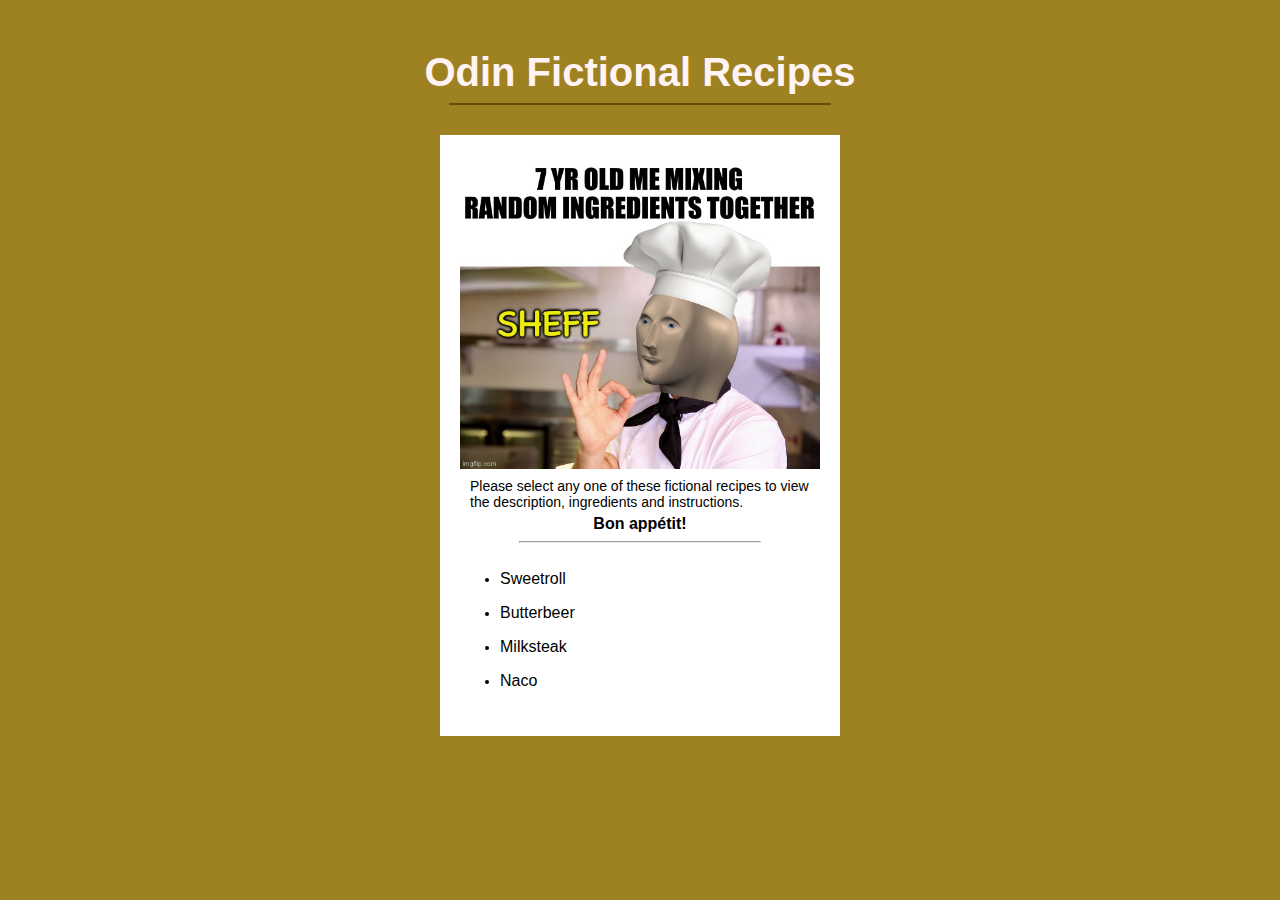
<file: index.html>
<!DOCTYPE html>

<html lang="en">
    <head>
        <meta charset="utf-8">
        <meta name="viewport" content="width=device-width, initial-scale=1.0">
        <title>Odin Fictional Recipes</title>
        <link rel="icon" type="image/x-icon" href="./images/favicon/chef-hat.png">
        <link rel="stylesheet" href="./css/styles.css">
    </head>

    <body>
        <h1 class="title">Odin Fictional Recipes</h1>
        <hr class="line">

        <div class="recipes white-bg">
            <img class="margin-bottom" src="./images/chef.jpg" alt="7 years old mixing random ingredients together">

            <p class="left-align text white-bg">
                Please select any one of these fictional recipes to view the description, ingredients and instructions.
            </p>
            <span><strong class="white-bg">Bon appétit!</strong></span>
            
            <hr class="recipes-line">
            <br>

            <ul class="list white-bg">
                <li class="left-align white-bg"><a class="white-bg" href="./recipes/sweetroll.html">Sweetroll</a></li>
                <li class="left-align white-bg"><a class="white-bg" href="./recipes/butterbeer.html">Butterbeer</a></li>
                <li class="left-align white-bg"><a class="white-bg" href="./recipes/milksteak.html">Milksteak</a></li>
                <li class="left-align white-bg"><a class="white-bg" href="./recipes/naco.html">Naco</a></li>
            </ul>
            
        </div>
    </body>
</html>
</file>
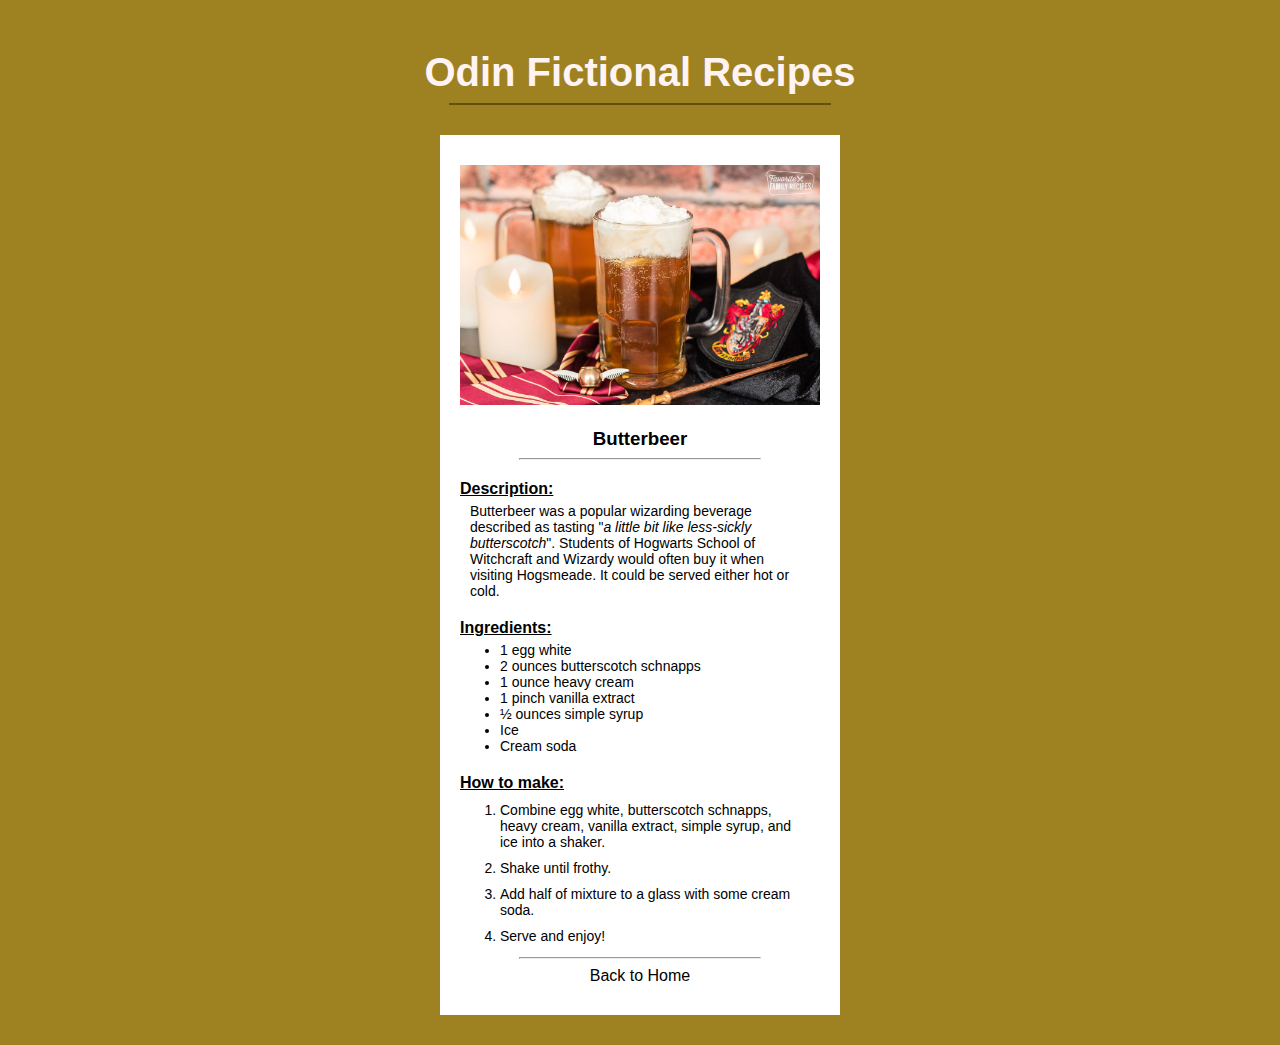
<file: recipes/butterbeer.html>
<!DOCTYPE html>

<html lang="en">
    <head>
        <meta charset="utf-8">
        <meta name="viewport" content="width=device-width, initial-scale=1.0">
        <title>Butterbeer | Odin Fictional Recipes</title>
        <link rel="icon" type="image/x-icon" href="../images/favicon/chef-hat.png">
        <link rel="stylesheet" href="../css/styles.css">
    </head>

    <body>
        <h1 class="title">Odin Fictional Recipes</h1>
        <hr class="line">

        <div class="recipes white-bg">
            <img src="../images/hp_butterbeer.jpg" alt="Harry Potter's drink Butterbeer">
            <h3 class="white-bg">Butterbeer</h3>
            <hr class="recipes-line">

            <div class="white-bg">
                <h4 class="underline left-align white-bg">Description:</h4>
                <p class="left-align text white-bg">
                    Butterbeer was a popular wizarding beverage described as tasting
                    "<em class="white-bg">a little bit like less-sickly butterscotch</em>". Students of 
                    Hogwarts School of Witchcraft and Wizardy would often buy it when 
                    visiting Hogsmeade. It could be served either hot or cold.
                </p>
            </div>
            <div class="white-bg">
                <h4 class="underline left-align white-bg">Ingredients:</h4>
                <ul class="list white-bg">
                    <li class="left-align white-bg">1 egg white</li>
                    <li class="left-align white-bg">2 ounces butterscotch schnapps</li>
                    <li class="left-align white-bg">1 ounce heavy cream</li>
                    <li class="left-align white-bg">1 pinch vanilla extract</li>
                    <li class="left-align white-bg">½ ounces simple syrup</li>
                    <li class="left-align white-bg">Ice</li>
                    <li class="left-align white-bg">Cream soda</li>
                </ul>
            </div>
            <div class="white-bg">
                <h4 class="underline left-align white-bg">How to make:</h4>
                <ol class="list white-bg">
                    <li class="left-align white-bg">
                        Combine egg white, butterscotch schnapps, heavy cream, vanilla extract, simple 
                        syrup, and ice into a shaker.
                    </li>
                    <li class="left-align white-bg">
                        Shake until frothy.
                    </li>
                    <li class="left-align white-bg">
                        Add half of mixture to a glass with some cream soda.
                    </li>
                    <li class="left-align white-bg">
                        Serve and enjoy!
                    </li>
                </ol>
            </div>

            <hr class="recipes-line">
            <a href="../index.html" class="centre-align white-bg">Back to Home</a>
        </div>
    </body>
</html>
</file>
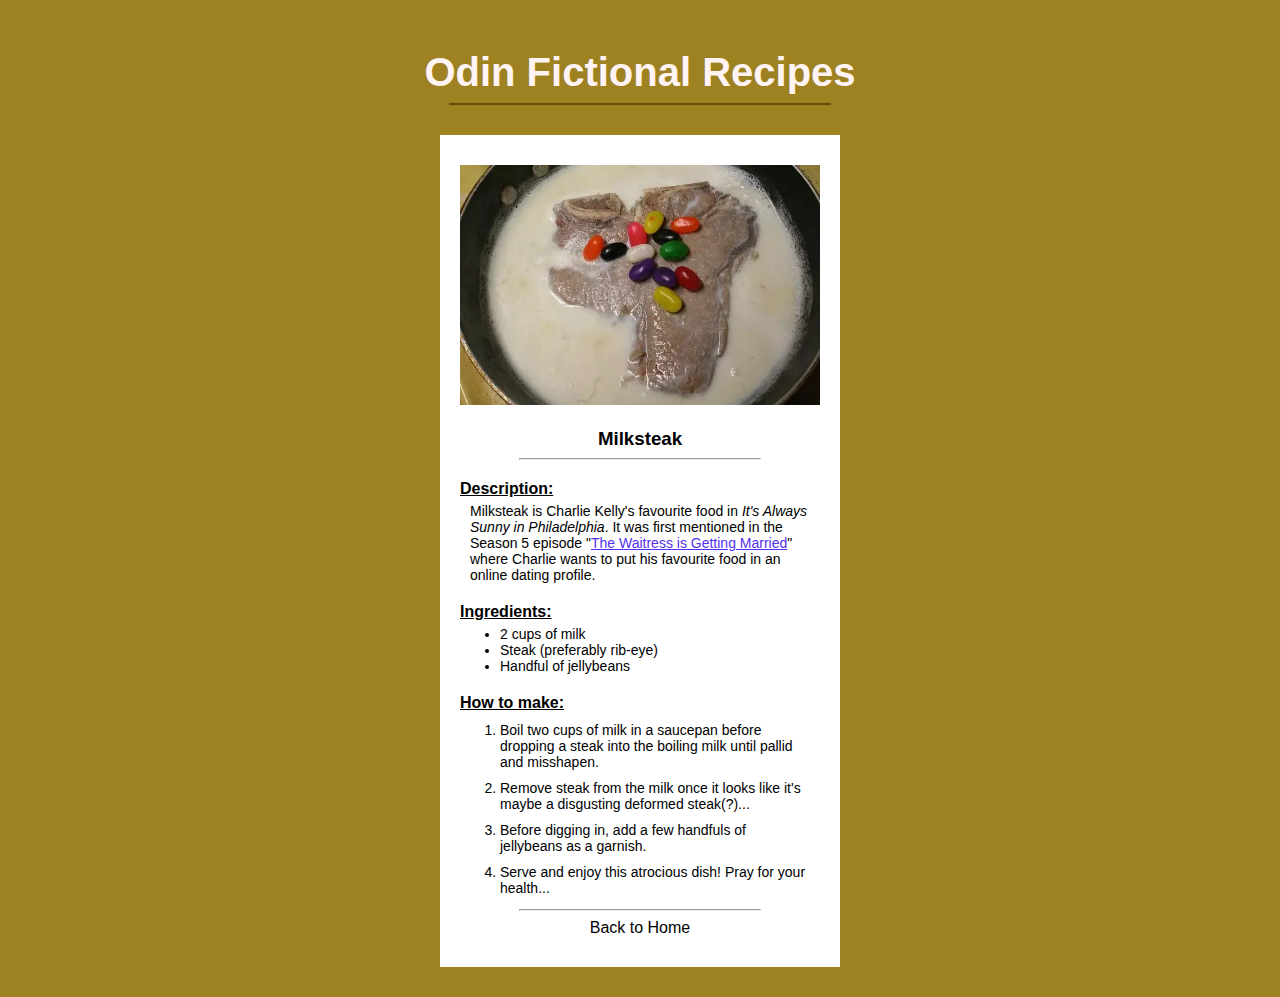
<file: recipes/milksteak.html>
<!DOCTYPE html>

<html lang="en">
    <head>
        <meta charset="utf-8">
        <meta name="viewport" content="width=device-width, initial-scale=1.0">
        <title>Milksteak | Odin Fictional Recipes</title>
        <link rel="icon" type="image/x-icon" href="../images/favicon/chef-hat.png">
        <link rel="stylesheet" href="../css/styles.css">
    </head>

    <body>
        <h1 class="title">Odin Fictional Recipes</h1>
        <hr class="line">

        <div class="recipes white-bg">
            <img src="../images/milksteak.webp" alt="steak soaked in milk with jellybeans in a pan">
            <h3 class="white-bg">Milksteak</h3>
            <hr class="recipes-line">

            <div class="white-bg">
                <h4 class="underline left-align white-bg">Description:</h4>
                <p class="left-align text white-bg">
                    Milksteak is Charlie Kelly's favourite food in <em class="white-bg">It's Always Sunny in Philadelphia</em>. It was first 
                    mentioned in the Season 5 episode "<a class="episode-link white-bg" href="https://itsalwayssunny.fandom.com/wiki/The_Waitress_Is_Getting_Married" target="_blank" rel="noopener noreferrer">The Waitress is Getting Married</a>"
                    where Charlie wants to put his favourite food in an online dating profile.
                </p>
            </div>
            <div class="white-bg">
                <h4 class="underline left-align white-bg">Ingredients:</h4>
                <ul class="list white-bg">
                    <li class="left-align white-bg">2 cups of milk</li>
                    <li class="left-align white-bg">Steak (preferably rib-eye)</li>
                    <li class="left-align white-bg">Handful of jellybeans</li>
                </ul>
            </div>
            <div class="white-bg">
                <h4 class="underline left-align white-bg">How to make:</h4>
                <ol class="list white-bg">
                    <li class="left-align white-bg">
                        Boil two cups of milk in a saucepan before dropping a steak into 
                        the boiling milk until pallid and misshapen.
                    </li>
                    <li class="left-align white-bg">
                        Remove steak from the milk once it looks like it's maybe a disgusting deformed steak(?)...
                    </li>
                    <li class="left-align white-bg">
                        Before digging in, add a few handfuls of jellybeans as a garnish.
                    </li>
                    <li class="left-align white-bg">
                        Serve and enjoy this atrocious dish! Pray for your health... 
                    </li>
                </ol>
            </div>

            <hr class="recipes-line">
            <a href="../index.html" class="centre-align white-bg">Back to Home</a>
        </div>
    </body>
</html>
</file>
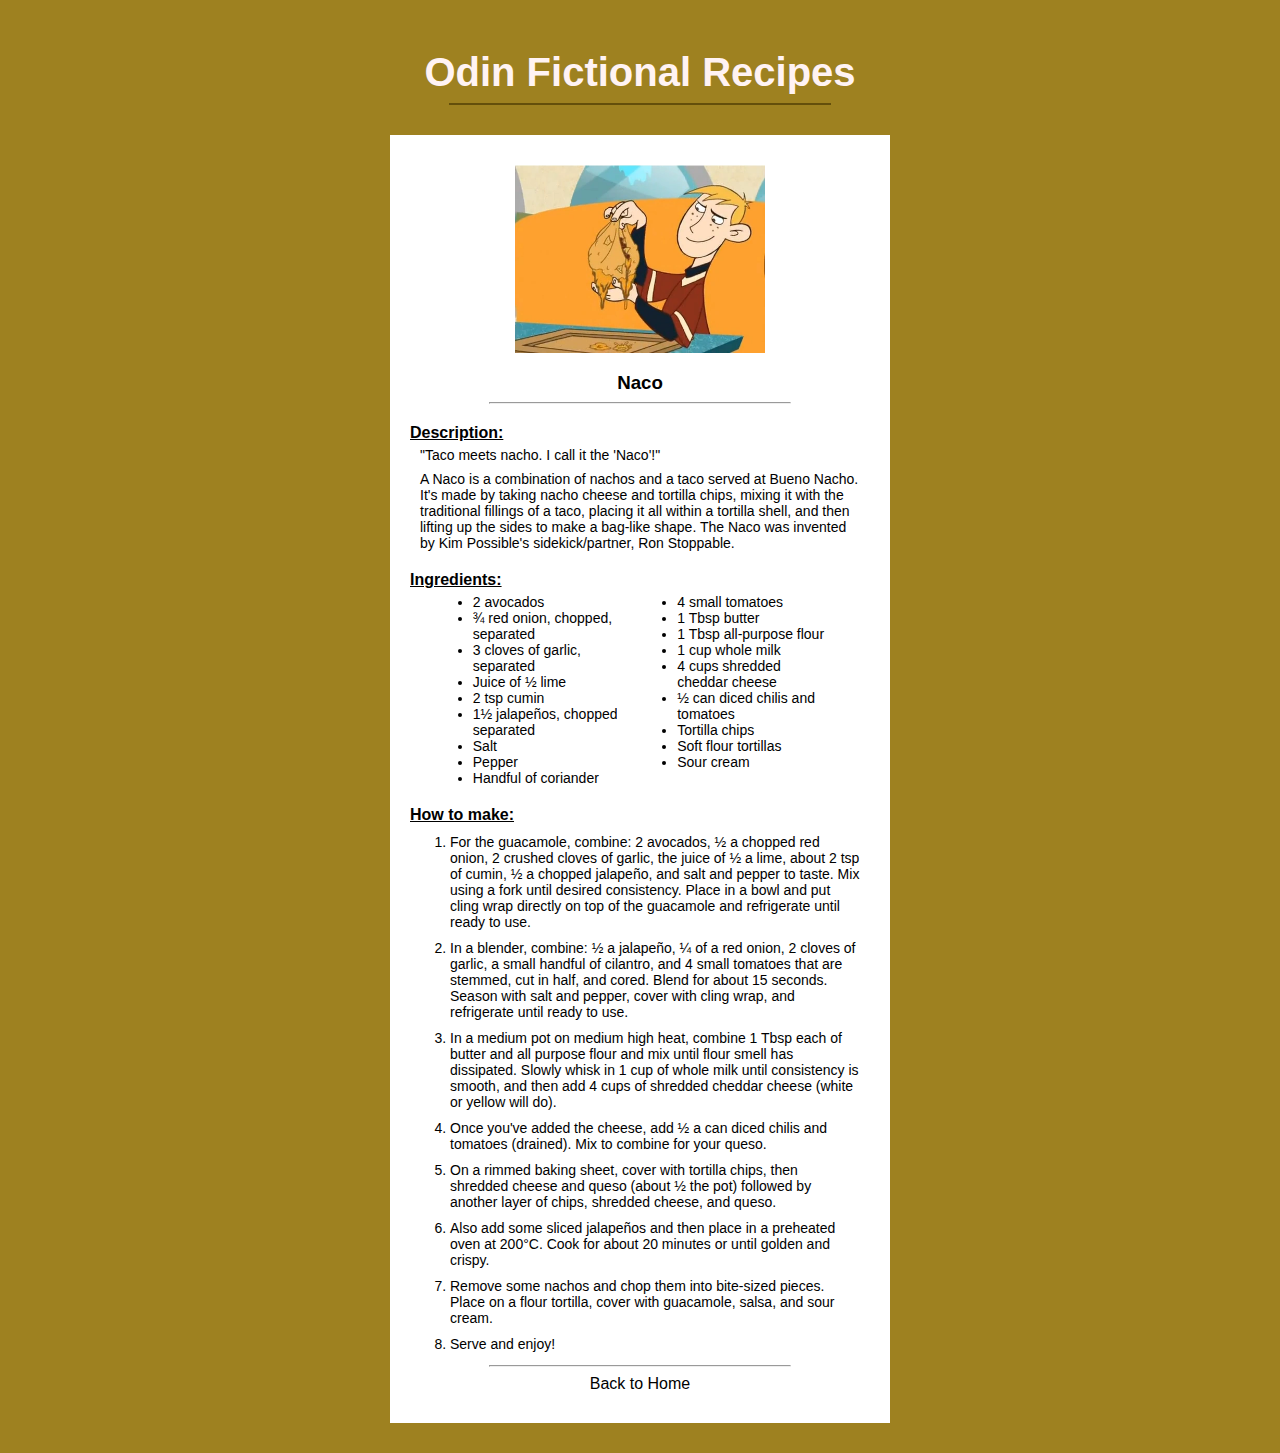
<file: recipes/naco.html>
<html lang="en">
    <head>
        <meta charset="utf-8">
        <meta name="viewport" content="width=device-width, initial-scale=1.0">
        <title>Naco | Odin Fictional Recipes</title>
        <link rel="icon" type="image/x-icon" href="../images/favicon/chef-hat.png">
        <link rel="stylesheet" href="../css/styles.css">
    </head>

    <body>
        <!-- Kim Possible's Naco -->
        <h1 class="title">Odin Fictional Recipes</h1>
        <hr class="line"></hr>

        <div class="recipes widen-recipes white-bg">
            <img class="small-img-size" src="../images/kim-possible-naco.webp" alt="Nachos wrapped in a tortilla as a taco">
            <h3 class="white-bg">Naco</h3>
            <hr class="recipes-line">

            <div class="white-bg">
                <h4 class="underline left-align white-bg">Description:</h4>
                <p class="left-align text white-bg">"Taco meets nacho. I call it the 'Naco'!"</p>
                <br>
                <p class="left-align text white-bg">
                    A Naco is a combination of nachos and a taco served at Bueno Nacho. It's made by
                    taking nacho cheese and tortilla chips, mixing it with the traditional fillings of
                    a taco, placing it all within a tortilla shell, and then lifting up the sides to make
                    a bag-like shape. The Naco was invented by Kim Possible's sidekick/partner, Ron Stoppable.
                </p>
            </div>
            <div class="white-bg">
                <h4 class="underline left-align white-bg">Ingredients:</h4>
                <div class="side-by-side white-bg">
                    <ul class="list white-bg">
                        <li class="left-align white-bg">2 avocados</li>
                        <li class="left-align white-bg">¾ red onion, chopped, separated</li>
                        <li class="left-align white-bg">3 cloves of garlic, separated</li>
                        <li class="left-align white-bg">Juice of ½ lime</li>
                        <li class="left-align white-bg">2 tsp cumin</li>
                        <li class="left-align white-bg">1½ jalapeños, chopped, separated</li>
                        <li class="left-align white-bg">Salt</li>
                        <li class="left-align white-bg">Pepper</li>
                        <li class="left-align white-bg">Handful of coriander</li>
                    </ul>
                </div>
                <div class="side-by-side white-bg">
                    <ul class="list white-bg">
                        <li class="left-align white-bg">4 small tomatoes</li>
                        <li class="left-align white-bg">1 Tbsp butter</li>
                        <li class="left-align white-bg">1 Tbsp all-purpose flour</li>
                        <li class="left-align white-bg">1 cup whole milk</li>
                        <li class="left-align white-bg">4 cups shredded cheddar cheese</li>
                        <li class="left-align white-bg">½ can diced chilis and tomatoes</li>
                        <li class="left-align white-bg">Tortilla chips</li>
                        <li class="left-align white-bg">Soft flour tortillas</li>
                        <li class="left-align white-bg">Sour cream</li>
                    </ul>                    
                </div>

            </div>
            <div class="white-bg">
                <h4 class="underline left-align white-bg">How to make:</h4>
                <ol class="list white-bg">
                    <li class="left-align white-bg">
                        For the guacamole, combine: 2 avocados, ½ a chopped red onion, 2 crushed cloves 
                        of garlic, the juice of ½ a lime, about 2 tsp of cumin, ½ a chopped jalapeño, and 
                        salt and pepper to taste. Mix using a fork until desired consistency. Place in a 
                        bowl and put cling wrap directly on top of the guacamole and refrigerate until ready to use.
                    </li>
                    <li class="left-align white-bg">
                        In a blender, combine: ½ a jalapeño, ¼ of a red onion, 2 cloves of garlic, a small handful of 
                        cilantro, and 4 small tomatoes that are stemmed, cut in half, and cored. Blend for about 15 
                        seconds. Season with salt and pepper, cover with cling wrap, and refrigerate until ready to use.
                    </li>
                    <li class="left-align white-bg">
                        In a medium pot on medium high heat, combine 1 Tbsp each of butter and all purpose flour and mix 
                        until flour smell has dissipated. Slowly whisk in 1 cup of whole milk until consistency is smooth, 
                        and then add 4 cups of shredded cheddar cheese (white or yellow will do). 
                    </li>
                    <li class="left-align white-bg">
                        Once you've added the cheese, add ½ a can diced chilis and tomatoes (drained). Mix to combine for your queso.
                    </li>
                    <li class="left-align white-bg">
                        On a rimmed baking sheet, cover with tortilla chips, then shredded cheese and queso (about ½ the pot) followed 
                        by another layer of chips, shredded cheese, and queso.
                    </li>
                    <li class="left-align white-bg">
                        Also add some sliced jalapeños and then place in a preheated oven at 200°C. Cook for about 20 minutes or until golden and crispy. 
                    </li>
                    <li class="left-align white-bg">
                        Remove some nachos and chop them into bite-sized pieces. Place on a flour tortilla, cover with guacamole, salsa, and sour cream.
                    </li>
                    <li class="left-align white-bg">
                        Serve and enjoy!
                    </li>
                </ol>
            </div>

            <hr class="recipes-line">
            <a href="../index.html" class="centre-align white-bg">Back to Home</a>
        </div>
    </body>
</html>
</file>
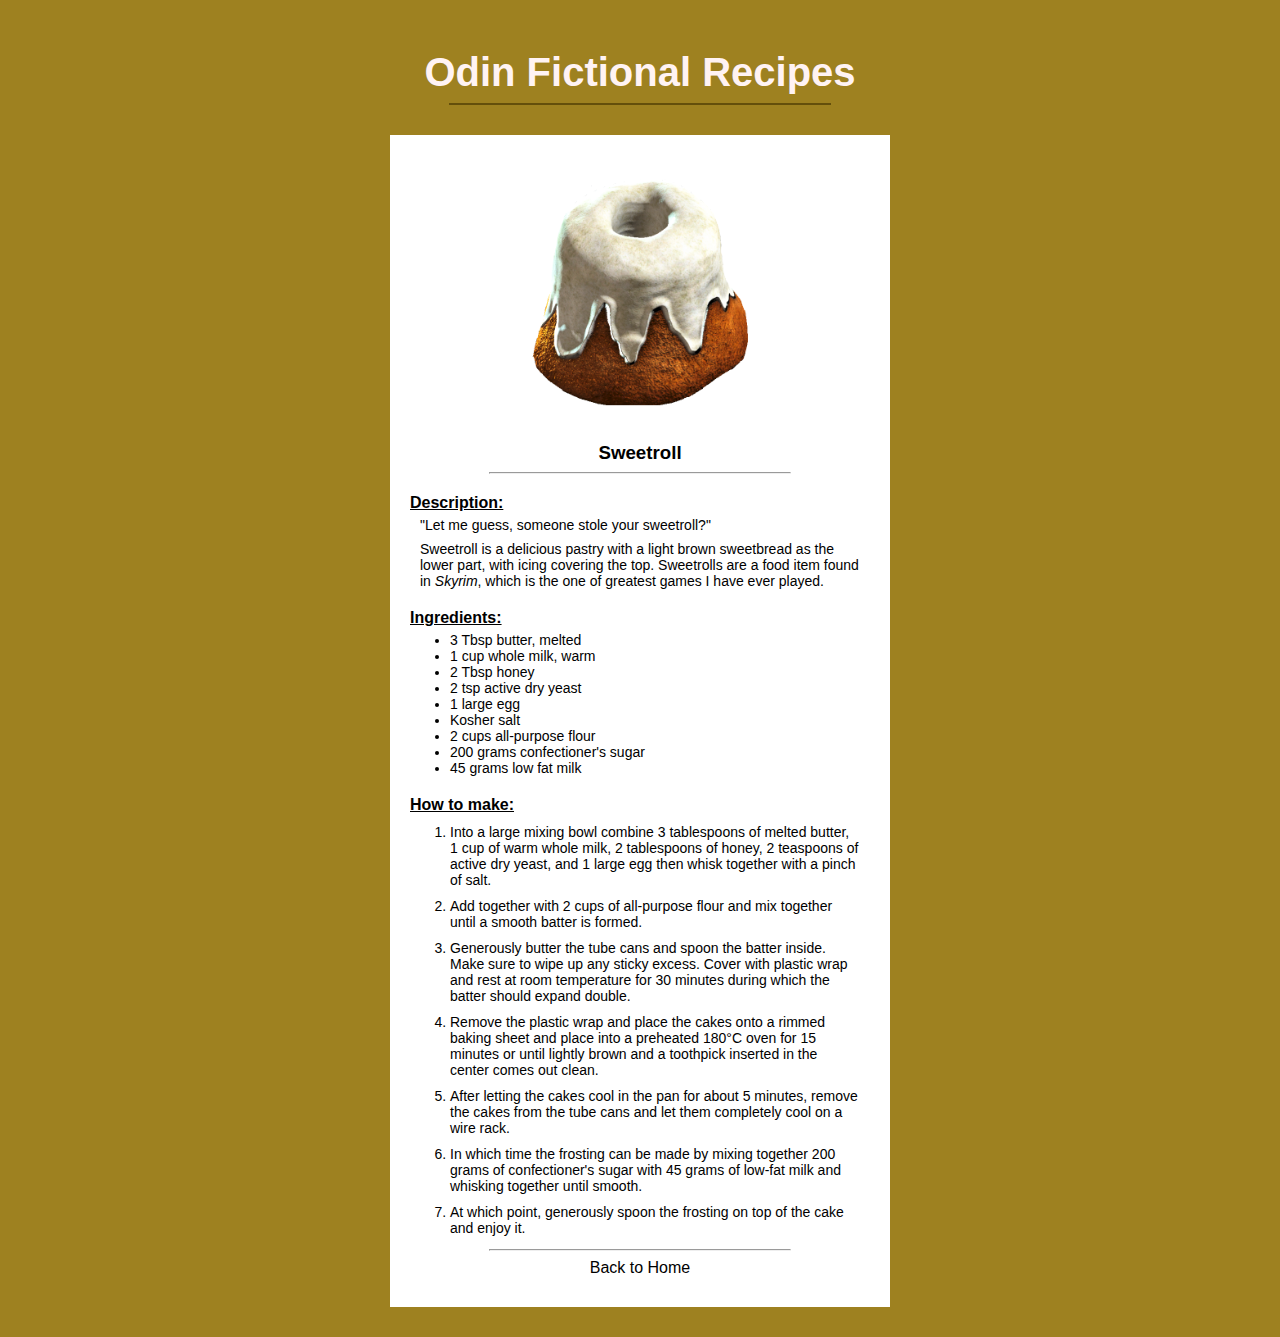
<file: recipes/sweetroll.html>
<!DOCTYPE html>

<html lang="en">
    <head>
        <meta charset="utf-8">
        <meta name="viewport" content="width=device-width, initial-scale=1.0">
        <title>Sweetroll | Odin Fictional Recipes</title>
        <link rel="icon" type="image/x-icon" href="../images/favicon/chef-hat.png">
        <link rel="stylesheet" href="../css/styles.css">
    </head>

    <body>
        <h1 class="title">Odin Fictional Recipes</h1>
        <hr class="line">

        <div class="recipes widen-recipes white-bg">
            <img class="small-img-size white-bg" src="../images/skyrim_sweetroll.png" alt="Sweetroll">
            <h3 class="white-bg">Sweetroll</h3>
            <hr class="recipes-line">

            <div class="white-bg">
                <h4 class="underline left-align white-bg">Description:</h4>
                <p class="left-align text white-bg">
                    "Let me guess, someone stole your sweetroll?"
                </p>
                <br>
                <p class="left-align text white-bg">
                    Sweetroll is a delicious pastry with a light brown sweetbread as the lower part, with 
                    icing covering the top. Sweetrolls are a food item found in <em class="white-bg">Skyrim</em>, which is the
                    one of greatest games I have ever played. 
                </p>
            </div>
            <div class="white-bg">
                <h4 class="underline left-align white-bg">Ingredients:</h4>
                <ul class="list white-bg">
                    <li class="left-align white-bg">3 Tbsp butter, melted</li>
                    <li class="left-align white-bg">1 cup whole milk, warm</li>
                    <li class="left-align white-bg">2 Tbsp honey</li>
                    <li class="left-align white-bg">2 tsp active dry yeast</li>
                    <li class="left-align white-bg">1 large egg</li>
                    <li class="left-align white-bg">Kosher salt</li>
                    <li class="left-align white-bg">2 cups all-purpose flour</li>
                    <li class="left-align white-bg">200 grams confectioner's sugar</li>
                    <li class="left-align white-bg">45 grams low fat milk</li>
                </ul>
            </div>
            <div class="white-bg">
                <h4 class="underline left-align white-bg">How to make:</h4>
                <ol class="list white-bg">
                    <li class="left-align white-bg">
                        Into a large mixing bowl combine 3 tablespoons of melted butter,
                        1 cup of warm whole milk, 2 tablespoons of honey, 2 teaspoons of 
                        active dry yeast, and 1 large egg then whisk together with a pinch
                        of salt. 
                    </li>
                    <li class="left-align white-bg">
                        Add together with 2 cups of all-purpose flour and mix together until
                        a smooth batter is formed.
                    </li>
                    <li class="left-align white-bg">
                        Generously butter the tube cans and spoon the batter inside. Make sure
                        to wipe up any sticky excess. Cover with plastic wrap and rest at room 
                        temperature for 30 minutes during which the batter should expand double.
                    </li>
                    <li class="left-align white-bg">
                        Remove the plastic wrap and place the cakes onto a rimmed baking sheet and 
                        place into a preheated 180°C oven for 15 minutes or until lightly brown and
                        a toothpick inserted in the center comes out clean.
                    </li>
                    <li class="left-align white-bg">
                        After letting the cakes cool in the pan for about 5 minutes, remove the 
                        cakes from the tube cans and let them completely cool on a wire rack. 
                    </li>
                    <li class="left-align white-bg">
                        In which time the frosting can be made by mixing together 200 grams of 
                        confectioner's sugar with 45 grams of low-fat milk and whisking together 
                        until smooth.</li>
                    <li class="left-align white-bg">
                        At which point, generously spoon the frosting on top of the cake and enjoy it. 
                    </li>
                </ol>
            </div>

            <hr class="recipes-line">
            <a href="../index.html" class="centre-align white-bg">Back to Home</a>
        </div>

    </body>
</html>
</file>
<file: css/styles.css>
* {
    font-family: Verdana, Helvetica, sans-serif;
    background-color: rgb(158, 129, 32);
    justify-content: center;
    text-align: center;
}

.title {
    font-size: 40px;
    color: rgb(255, 243, 243);
    margin: 50px 0 0;
}

.line {
    width: 30%;
    border: 1px rgb(100, 79, 11) solid;
}

.recipes {
    height: auto;
    width: 400px;
    margin: 30px auto;
    padding: 30px 0;
}

.widen-recipes {
    width: 500px;
}

h3 {
    margin-bottom: 0;
}

.recipes-line {
    width: 60%;
    background-color: rgb(187, 187, 187);
}

img {
    width: 90%;
    height: auto;
}

.small-img-size {
    width: 50%;
    height: auto;
}

.margin-bottom {
    margin-bottom: 20px;
}

.underline {
    text-decoration: underline;
    margin: 20px 0;
}

.left-align {
    text-align: left;
    margin-left: 20px;
}

.centre-align {
    text-align: center;
    margin: 0 auto;
}

.left-align.text {
    margin: -15px 30px 5px;
    font-size: 14px;
}

.list {
    margin: -15px 30px 0 0;
    font-size: 14px;
}

.side-by-side {
    display: inline-block;
    width: 200px;
    vertical-align: top;
    transform: translate(-25px, 0);
}

.side-by-side li {
    float: left;
    width: 155px;
}

ol li {
    padding: 5px 0;
}

.white-bg {
    background-color: white;
}

a {
    display: block;
    font-size: 16px;
    color: black;
    text-decoration: none;
    margin: 16px 0;
    text-align: left;
}

a:hover {
    color: rgb(158, 129, 32);
    text-decoration: underline;
    font-weight: 700;
}

p a {
    display: inline;
    font-size: 14px;
    color: rgb(83, 47, 240);
    text-decoration: underline;
}
</file>
